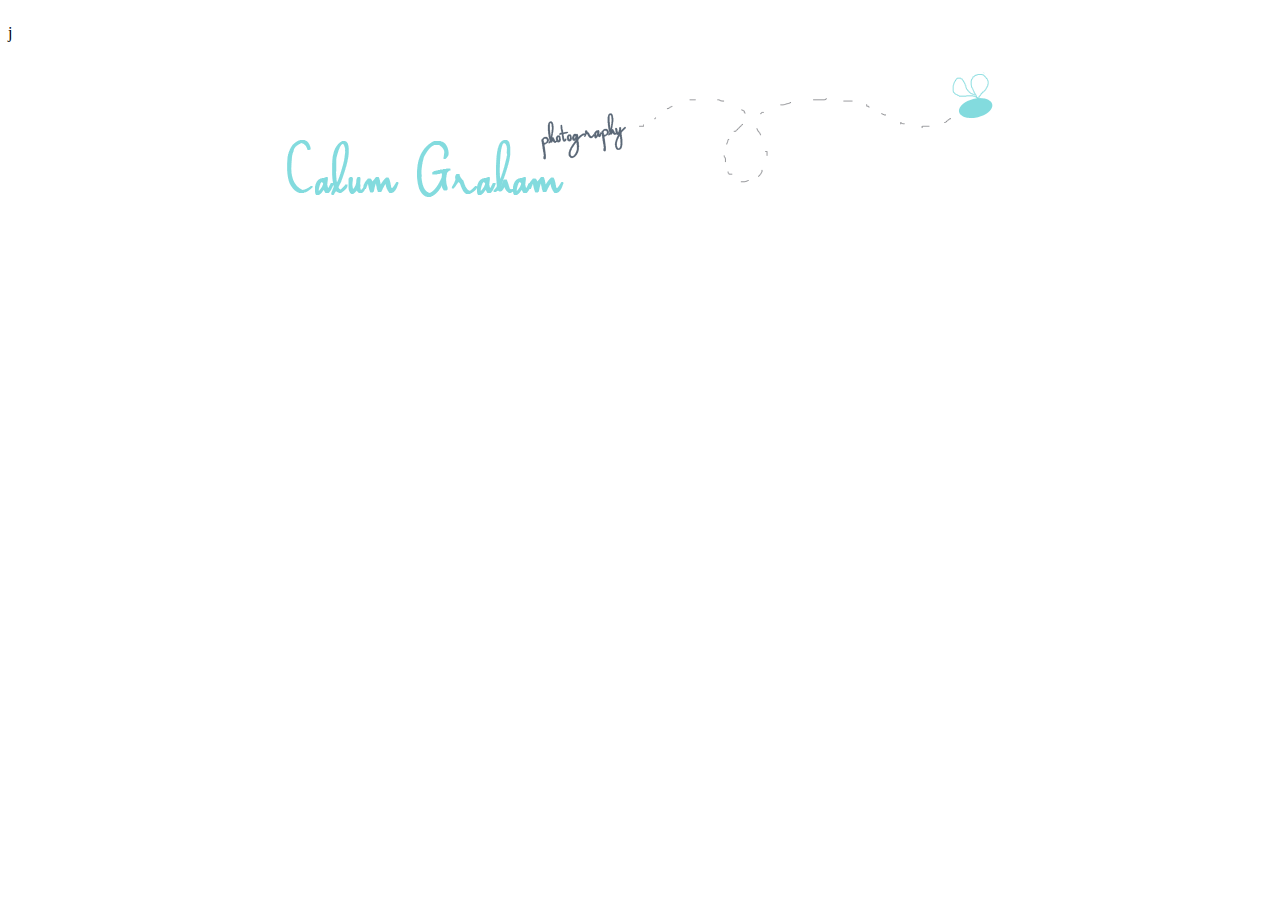
<file: calum/index.html>
<!doctype html>
<head>
	<meta charset="utf-8">
	<meta http-equiv="X-UA-Compatible" content="IE=edge,chrome=1">

	<title>Calum Graham</title>
<meta name="description" content="MashedUpMedia create standards compliant web sites and robust apps for the industry leading mobile platforms. Get in touch to see what we can do for your business." />	<meta name="author" content="MashedUpMedia">
<meta name="viewport" content="width=device-width,initial-scale=1">	
<LINK REL="SHORTCUT ICON" HREF="images/favicon.ico">
<link rel='index' title='MashedUpMedia' href='http://www.mashedupmedia.com/' />
<meta name="keywords" content="MashedUpMedia, Mashed Up Media, Web Design, Web Development, Mobile Application Development, Apps, Mobile Apps, Bonnyrigg, Midlothian, Edinburgh" />
	<link rel="stylesheet" href="style.css">


<!--[if lt IE 9]>
<script src="//html5shiv.googlecode.com/svn/trunk/html5.js"></script>
<![endif]-->

</head>
<body>

<div id="floater"><p>j</p></div>
	<div class="logo">
	
	</div>
</body>
</html>
</file>
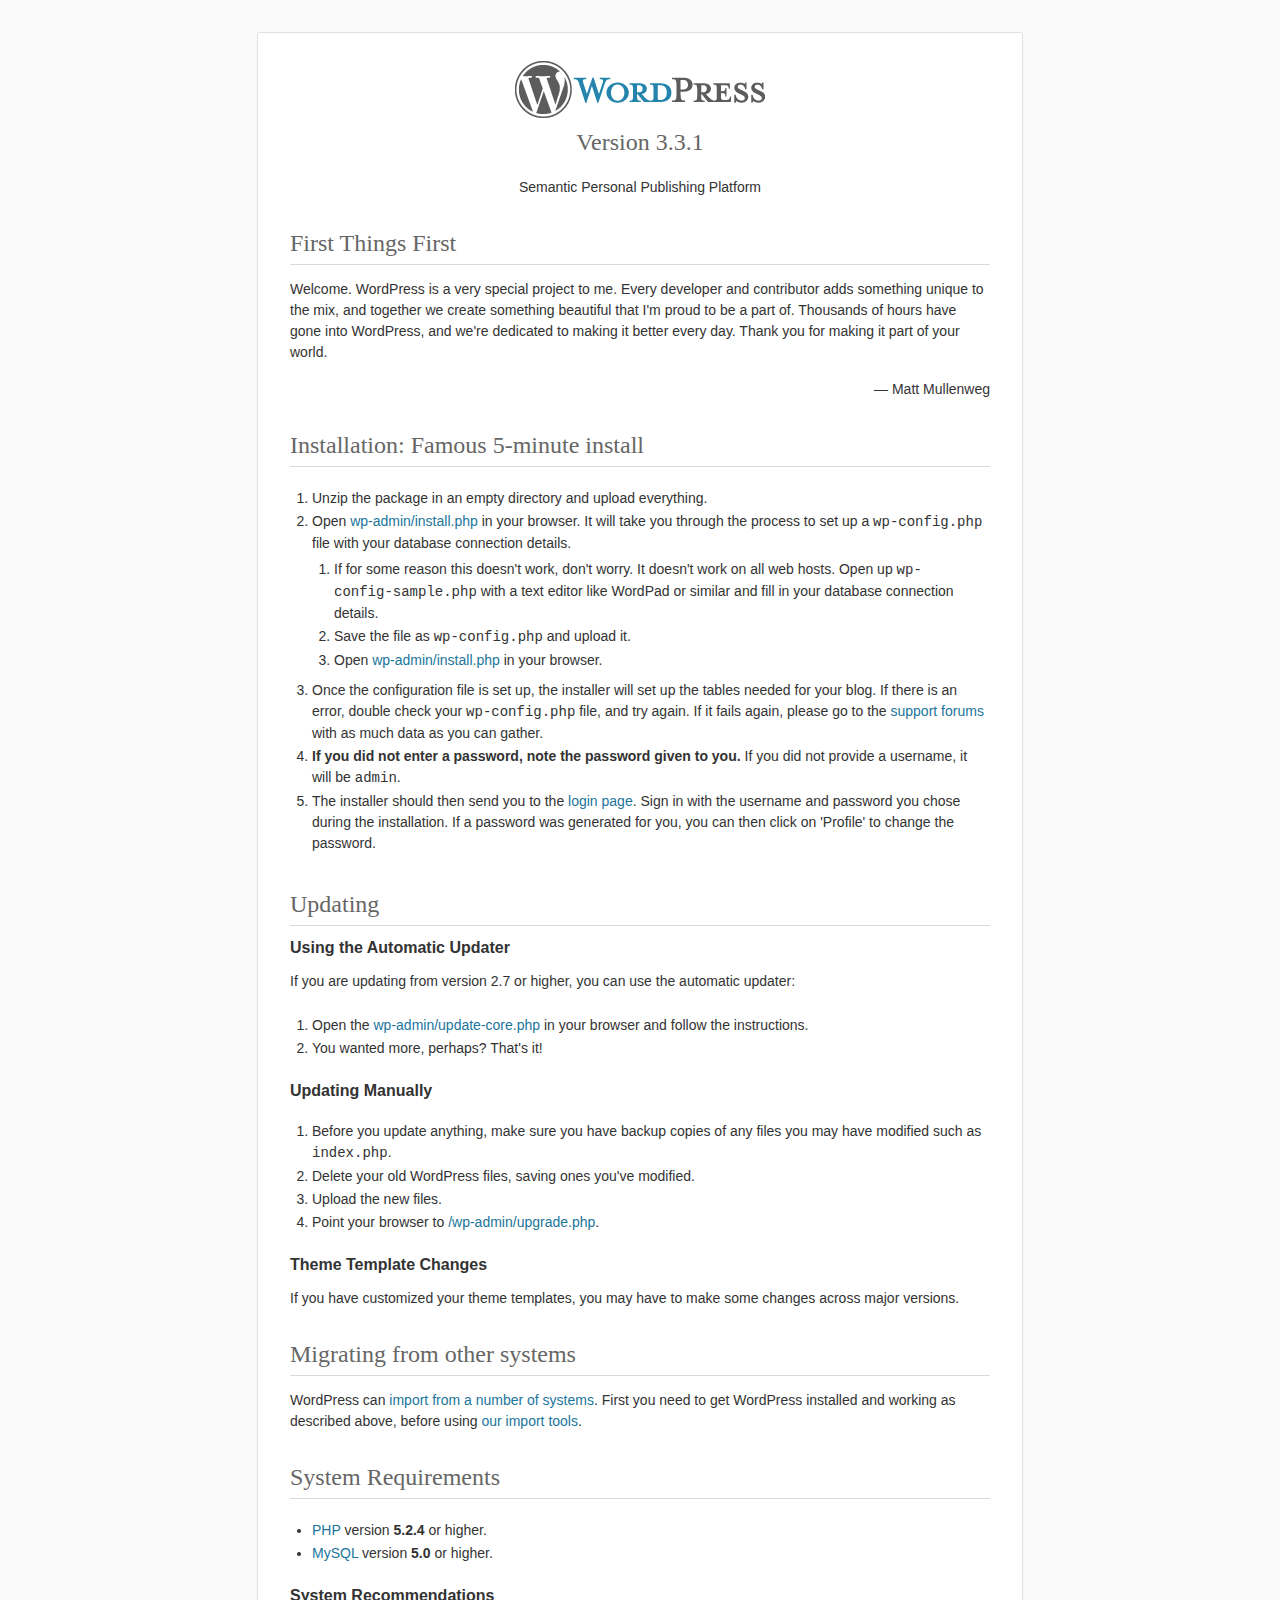
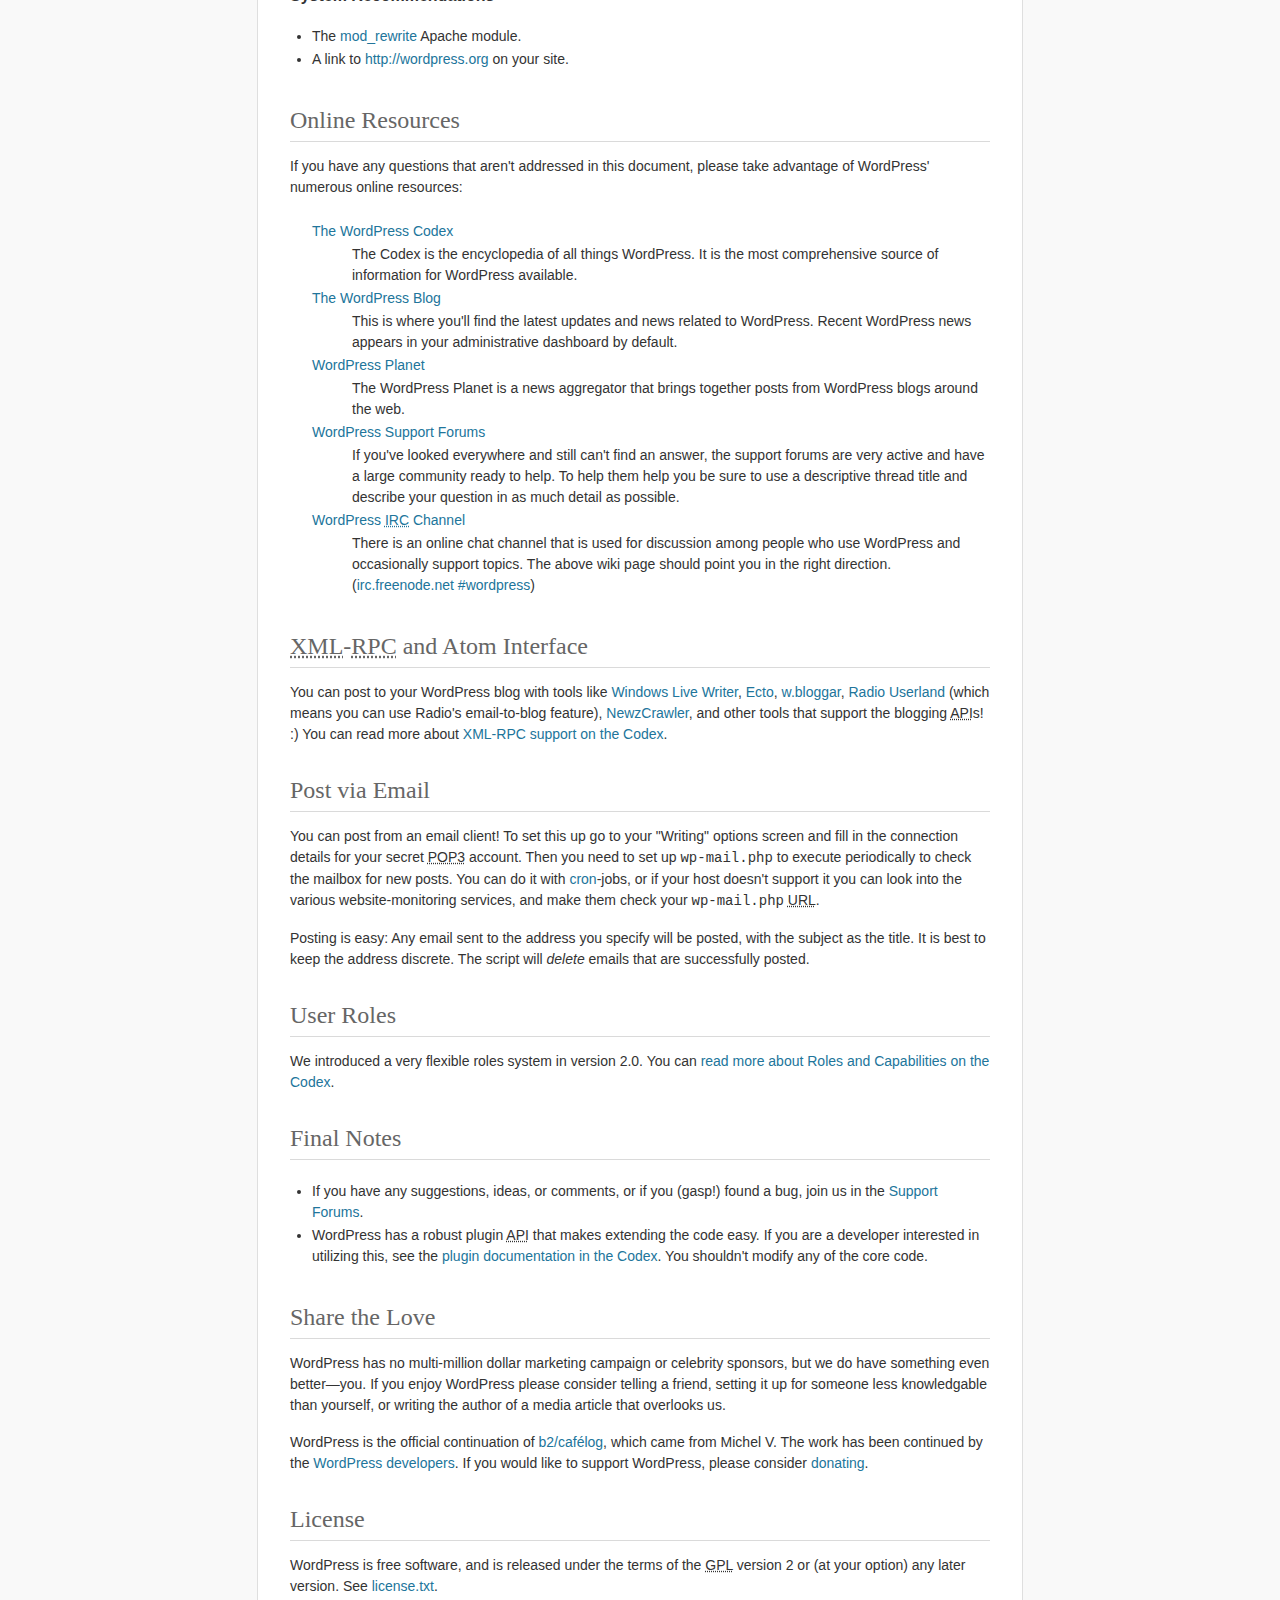
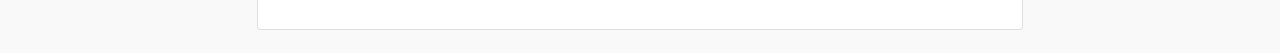
<file: blog/readme.html>
<!DOCTYPE html PUBLIC "-//W3C//DTD XHTML 1.0 Strict//EN" "http://www.w3.org/TR/xhtml1/DTD/xhtml1-strict.dtd">
<html xmlns="http://www.w3.org/1999/xhtml">
<head>
	<meta http-equiv="Content-Type" content="text/html; charset=utf-8" />
	<title>WordPress &#8250; ReadMe</title>
	<link rel="stylesheet" href="wp-admin/css/install.css?ver=20100228" type="text/css" />
</head>
<body>
<h1 id="logo">
	<a href="http://wordpress.org/"><img alt="WordPress" src="wp-admin/images/wordpress-logo.png" width="250" height="68" /></a>
	<br /> Version 3.3.1
</h1>
<p style="text-align: center">Semantic Personal Publishing Platform</p>

<h1>First Things First</h1>
<p>Welcome. WordPress is a very special project to me. Every developer and contributor adds something unique to the mix, and together we create something beautiful that I'm proud to be a part of. Thousands of hours have gone into WordPress, and we're dedicated to making it better every day. Thank you for making it part of your world.</p>
<p style="text-align: right">&#8212; Matt Mullenweg</p>

<h1>Installation: Famous 5-minute install</h1>
<ol>
	<li>Unzip the package in an empty directory and upload everything.</li>
	<li>Open <span class="file"><a href="wp-admin/install.php">wp-admin/install.php</a></span> in your browser. It will take you through the process to set up a <code>wp-config.php</code> file with your database connection details.
		<ol>
			<li>If for some reason this doesn't work, don't worry. It doesn't work on all web hosts. Open up <code>wp-config-sample.php</code> with a text editor like WordPad or similar and fill in your database connection details.</li>
			<li>Save the file as <code>wp-config.php</code> and upload it.</li>
			<li>Open <span class="file"><a href="wp-admin/install.php">wp-admin/install.php</a></span> in your browser.</li>
		</ol>
	</li>
	<li>Once the configuration file is set up, the installer will set up the tables needed for your blog. If there is an error, double check your <code>wp-config.php</code> file, and try again. If it fails again, please go to the <a href="http://wordpress.org/support/" title="WordPress support">support forums</a> with as much data as you can gather.</li>
	<li><strong>If you did not enter a password, note the password given to you.</strong> If you did not provide a username, it will be <code>admin</code>.</li>
	<li>The installer should then send you to the <a href="wp-login.php">login page</a>. Sign in with the username and password you chose during the installation. If a password was generated for you, you can then click on 'Profile' to change the password.</li>
</ol>

<h1>Updating</h1>
<h2>Using the Automatic Updater</h2>
<p>If you are updating from version 2.7 or higher, you can use the automatic updater:</p>
<ol>
	<li>Open the <span class="file"><a href="wp-admin/update-core.php">wp-admin/update-core.php</a></span> in your browser and follow the instructions.</li>
	<li>You wanted more, perhaps? That's it!</li>
</ol>

<h2>Updating Manually</h2>
<ol>
	<li>Before you update anything, make sure you have backup copies of any files you may have modified such as <code>index.php</code>.</li>
	<li>Delete your old WordPress files, saving ones you've modified.</li>
	<li>Upload the new files.</li>
	<li>Point your browser to <span class="file"><a href="wp-admin/upgrade.php">/wp-admin/upgrade.php</a>.</span></li>
</ol>

<h2>Theme Template Changes</h2>
<p>If you have customized your theme templates, you may have to make some changes across major versions.</p>

<h1>Migrating from other systems</h1>
<p>WordPress can <a href="http://codex.wordpress.org/Importing_Content">import from a number of systems</a>. First you need to get WordPress installed and working as described above, before using <a href="wp-admin/import.php" title="Import to WordPress">our import tools</a>.</p>

<h1>System Requirements</h1>
<ul>
	<li><a href="http://php.net/">PHP</a> version <strong>5.2.4</strong> or higher.</li>
	<li><a href="http://www.mysql.com/">MySQL</a> version <strong>5.0</strong> or higher.</li>
</ul>

<h2>System Recommendations</h2>
<ul>
	<li>The <a href="http://httpd.apache.org/docs/2.2/mod/mod_rewrite.html">mod_rewrite</a> Apache module.</li>
	<li>A link to <a href="http://wordpress.org/">http://wordpress.org</a> on your site.</li>
</ul>

<h1>Online Resources</h1>
<p>If you have any questions that aren't addressed in this document, please take advantage of WordPress' numerous online resources:</p>
<dl>
	<dt><a href="http://codex.wordpress.org/">The WordPress Codex</a></dt>
		<dd>The Codex is the encyclopedia of all things WordPress. It is the most comprehensive source of information for WordPress available.</dd>
	<dt><a href="http://wordpress.org/news/">The WordPress Blog</a></dt>
		<dd>This is where you'll find the latest updates and news related to WordPress. Recent WordPress news appears in your administrative dashboard by default.</dd>
	<dt><a href="http://planet.wordpress.org/">WordPress Planet</a></dt>
		<dd>The WordPress Planet is a news aggregator that brings together posts from WordPress blogs around the web.</dd>
	<dt><a href="http://wordpress.org/support/">WordPress Support Forums</a></dt>
		<dd>If you've looked everywhere and still can't find an answer, the support forums are very active and have a large community ready to help. To help them help you be sure to use a descriptive thread title and describe your question in as much detail as possible.</dd>
	<dt><a href="http://codex.wordpress.org/IRC">WordPress <abbr title="Internet Relay Chat">IRC</abbr> Channel</a></dt>
		<dd>There is an online chat channel that is used for discussion among people who use WordPress and occasionally support topics. The above wiki page should point you in the right direction. (<a href="irc://irc.freenode.net/wordpress">irc.freenode.net #wordpress</a>)</dd>
</dl>

<h1><abbr title="eXtensible Markup Language">XML</abbr>-<abbr title="Remote Procedure Call">RPC</abbr> and Atom Interface</h1>
<p>You can post to your WordPress blog with tools like <a href="http://download.live.com/writer">Windows Live Writer</a>, <a href="http://illuminex.com/ecto/">Ecto</a>, <a href="http://bloggar.com/">w.bloggar</a>, <a href="http://radio.userland.com/">Radio Userland</a> (which means you can use Radio's email-to-blog feature), <a href="http://www.newzcrawler.com/">NewzCrawler</a>, and other tools that support the blogging <abbr title="application programming interface">API</abbr>s! :) You can read more about <a href="http://codex.wordpress.org/XML-RPC_Support"><abbr>XML</abbr>-<abbr>RPC</abbr> support on the Codex</a>.</p>

<h1>Post via Email</h1>
<p>You can post from an email client! To set this up go to your &quot;Writing&quot; options screen and fill in the connection details for your secret <abbr title="Post Office Protocol version 3">POP3</abbr> account. Then you need to set up <code>wp-mail.php</code> to execute periodically to check the mailbox for new posts. You can do it with <a href="http://en.wikipedia.org/wiki/Cron">cron</a>-jobs, or if your host doesn't support it you can look into the various website-monitoring services, and make them check your <code>wp-mail.php</code> <abbr title="Uniform Resource Locator">URL</abbr>.</p>
<p>Posting is easy: Any email sent to the address you specify will be posted, with the subject as the title. It is best to keep the address discrete. The script will <em>delete</em> emails that are successfully posted.</p>

<h1>User Roles</h1>
<p>We introduced a very flexible roles system in version 2.0. You can <a href="http://codex.wordpress.org/Roles_and_Capabilities" title="WordPress roles and capabilities">read more about Roles and Capabilities on the Codex</a>.</p>

<h1>Final Notes</h1>
<ul>
	<li>If you have any suggestions, ideas, or comments, or if you (gasp!) found a bug, join us in the <a href="http://wordpress.org/support/">Support Forums</a>.</li>
	<li>WordPress has a robust plugin <abbr title="application programming interface">API</abbr> that makes extending the code easy. If you are a developer interested in utilizing this, see the <a href="http://codex.wordpress.org/Plugin_API" title="WordPress plugin API">plugin documentation in the Codex</a>. You shouldn't modify any of the core code.</li>
</ul>

<h1>Share the Love</h1>
<p>WordPress has no multi-million dollar marketing campaign or celebrity sponsors, but we do have something even better&#8212;you. If you enjoy WordPress please consider telling a friend, setting it up for someone less knowledgable than yourself, or writing the author of a media article that overlooks us.</p>

<p>WordPress is the official continuation of <a href="http://cafelog.com/">b2/caf&#233;log</a>, which came from Michel V. The work has been continued by the <a href="http://wordpress.org/about/">WordPress developers</a>. If you would like to support WordPress, please consider <a href="http://wordpress.org/donate/" title="Donate to WordPress">donating</a>.</p>

<h1>License</h1>
<p>WordPress is free software, and is released under the terms of the <abbr title="GNU General Public License">GPL</abbr> version 2 or (at your option) any later version. See <a href="license.txt">license.txt</a>.</p>


</body>
</html>
</file>
<file: calum/style.css>
.logo{
	background-image: url('calumlogo.png');
	width: 706px;
	height: 126px;
	margin: auto;
	clear: both;
	position:relative;
}

#floater	{width:1px;float: left; height:63px; }
</file>
<file: blog/wp-admin/css/install.css>
html{background:#f9f9f9;}body{background:#fff;color:#333;font-family:sans-serif;margin:2em auto;padding:1em 2em;-webkit-border-radius:3px;border-radius:3px;border:1px solid #dfdfdf;max-width:700px;}a{color:#21759B;text-decoration:none;}a:hover{color:#D54E21;}h1{border-bottom:1px solid #dadada;clear:both;color:#666;font:24px Georgia,"Times New Roman",Times,serif;margin:30px 0 0 0;padding:0;padding-bottom:7px;}h2{font-size:16px;}p,li,dd,dt{padding-bottom:2px;font-size:14px;line-height:1.5;}code,.code{font-size:14px;}ul,ol,dl{padding:5px 5px 5px 22px;}a img{border:0;}abbr{border:0;font-variant:normal;}#logo{margin:6px 0 14px 0;border-bottom:none;text-align:center;}.step{margin:20px 0 15px;}.step,th{text-align:left;padding:0;}.submit input,.button,.button-secondary{font-family:sans-serif;text-decoration:none;font-size:14px!important;line-height:16px;padding:6px 12px;cursor:pointer;border:1px solid #bbb;color:#464646;-webkit-border-radius:15px;border-radius:15px;-moz-box-sizing:content-box;-webkit-box-sizing:content-box;box-sizing:content-box;}.button:hover,.button-secondary:hover,.submit input:hover{color:#000;border-color:#666;}.button,.submit input,.button-secondary{background:#f2f2f2 url(../images/white-grad.png) repeat-x scroll left top;}.button:active,.submit input:active,.button-secondary:active{background:#eee url(../images/white-grad-active.png) repeat-x scroll left top;}textarea{border:1px solid #dfdfdf;-webkit-border-radius:3px;border-radius:3px;font-family:sans-serif;width:695px;}.form-table{border-collapse:collapse;margin-top:1em;width:100%;}.form-table td{margin-bottom:9px;padding:10px 20px 10px 0;border-bottom:8px solid #fff;font-size:14px;vertical-align:top;}.form-table th{font-size:14px;text-align:left;padding:16px 20px 10px 0;border-bottom:8px solid #fff;width:140px;vertical-align:top;}.form-table code{line-height:18px;font-size:14px;}.form-table p{margin:4px 0 0 0;font-size:11px;}.form-table input{line-height:20px;font-size:15px;padding:2px;border:1px #DFDFDF solid;-webkit-border-radius:3px;border-radius:3px;font-family:sans-serif;}.form-table input[type=text],.form-table input[type=password]{width:206px;}.form-table th p{font-weight:normal;}.form-table.install-success td{vertical-align:middle;padding:16px 20px 10px 0;}.form-table.install-success td p{margin:0;font-size:14px;}.form-table.install-success td code{margin:0;font-size:18px;}#error-page{margin-top:50px;}#error-page p{font-size:14px;line-height:18px;margin:25px 0 20px;}#error-page code,.code{font-family:Consolas,Monaco,monospace;}#pass-strength-result{background-color:#eee;border-color:#ddd!important;border-style:solid;border-width:1px;margin:5px 5px 5px 0;padding:5px;text-align:center;width:200px;display:none;}#pass-strength-result.bad{background-color:#ffb78c;border-color:#ff853c!important;}#pass-strength-result.good{background-color:#ffec8b;border-color:#fc0!important;}#pass-strength-result.short{background-color:#ffa0a0;border-color:#f04040!important;}#pass-strength-result.strong{background-color:#c3ff88;border-color:#8dff1c!important;}.message{border:1px solid #e6db55;padding:.3em .6em;margin:5px 0 15px;background-color:#ffffe0;}body.rtl{font-family:Tahoma,arial;}.rtl h1{font-family:arial;margin:5px -4px 0 0;}.rtl ul,.rtl ol{padding:5px 22px 5px 5px;}.rtl .step,.rtl th,.rtl .form-table th{text-align:right;}.rtl .submit input,.rtl .button,.rtl .button-secondary{margin-right:0;}.rtl #user_login,.rtl #admin_email,.rtl #pass1,.rtl #pass2{direction:ltr;}
</file>
